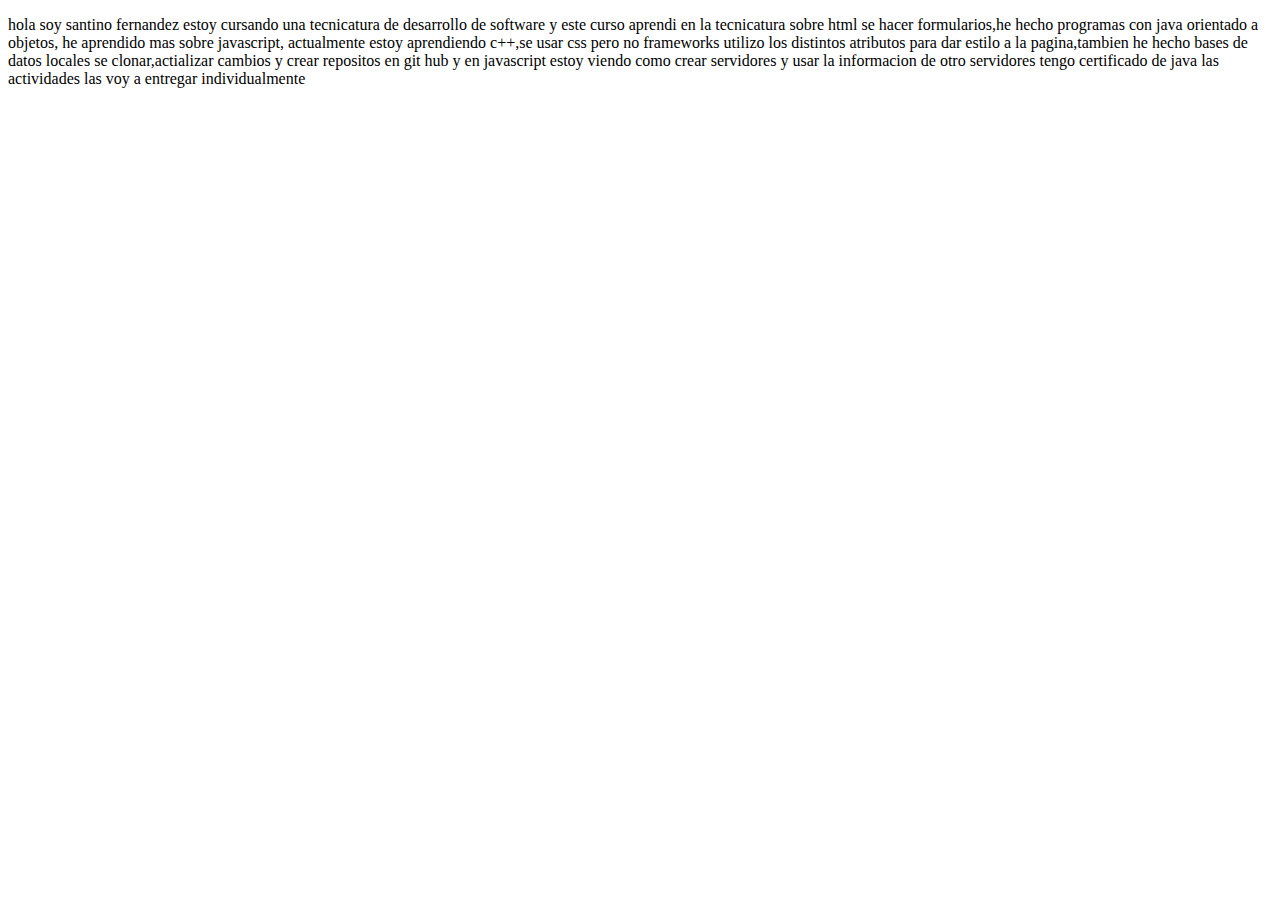
<file: index.html>
<!DOCTYPE html>
<html lang="en">
<head>
    <meta charset="UTF-8">
    <meta name="viewport" content="width=device-width, initial-scale=1.0">
    <title>Document</title>
    
    
</head>
<body>
    <p>
    hola soy santino fernandez estoy cursando una tecnicatura de desarrollo de software
    y este curso aprendi en la tecnicatura sobre html se hacer formularios,he hecho programas
    con java orientado a objetos, he aprendido mas sobre javascript, actualmente estoy aprendiendo
    c++,se usar css pero no frameworks utilizo los distintos atributos para dar estilo a la pagina,tambien he hecho bases
    de datos locales se clonar,actializar cambios y crear repositos en git hub y en javascript estoy viendo como crear servidores y usar la informacion de otro servidores
    tengo certificado de java las actividades las voy a entregar individualmente
    </p>


    <script src="index.js"></script>
    
</body>
</html>
</file>
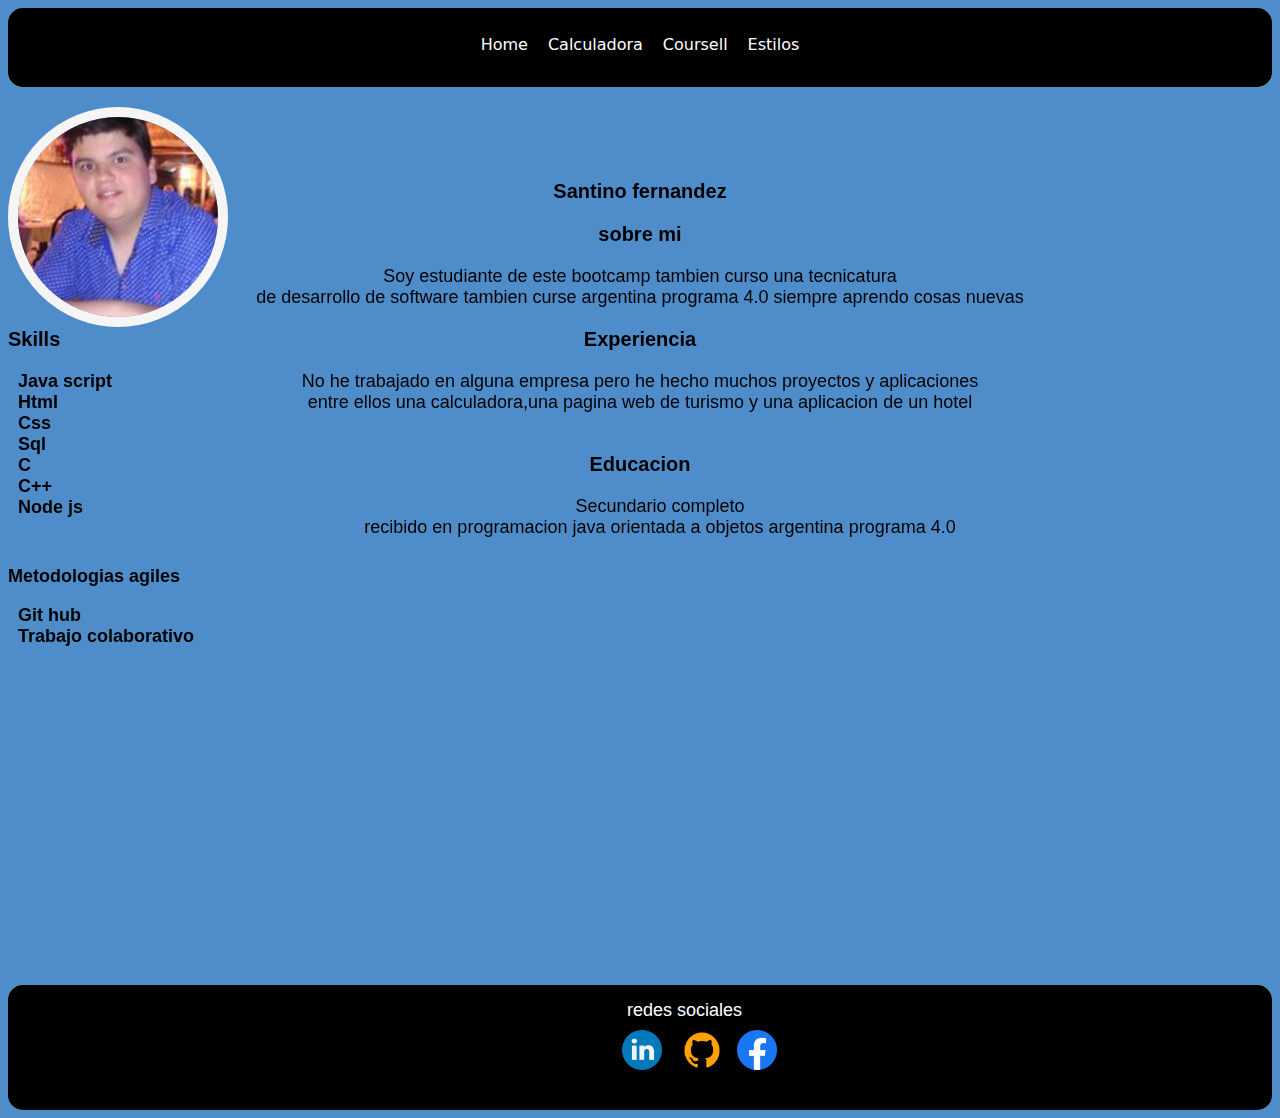
<file: cv/index.html>
<!DOCTYPE html>
<html lang="es">
<head>
    <meta charset="UTF-8">
    <meta name="viewport" content="width=device-width, initial-scale=1.0">
    <title>Cv</title>
    <link rel="stylesheet" href="estlo.css">
</head>
<body>

    <nav id="contenedo">

    <div id="home">
        <a href="index.html" style="text-decoration: none;color:white">Home</a>
    </div>
    <div id="caluladora.E">
        <a href="./paginas/calculadora/calculadora.html"
            style="text-decoration: none; color:white">Calculadora</a>
    </div>
    <div id="coursell.E">
        <a href="./paginas/coursell/coursell.html"
            style="text-decoration: none; color:white">Coursell</a>

    </div>
    <div id="Estilos.E">
        <a href="./paginas/estilos/estilos.html" style="text-decoration: none; color:white">Estilos</a>

    </div>
</nav>
<main>
<div>
    <img id="img1" src="./imagen/img1.jpg" alt="">
</div>
    <div class="inicio">
    <h1>Santino fernandez</h1>
    <h3>sobre mi</h3>
    <p>Soy estudiante de este bootcamp tambien curso  una tecnicatura <br>
        de desarrollo de software tambien curse argentina programa 4.0
        siempre aprendo cosas nuevas
    </p>
</div>

    <div class="experiencia">
    <h3>Experiencia</h3>
    <p>No he trabajado en alguna empresa pero he hecho muchos proyectos y aplicaciones <br>
        entre ellos una calculadora,una pagina web de turismo y una aplicacion de un hotel

    </p>
</div>
    <div class="educacion">
    <h3>Educacion</h3>
    <ol>
        <li>Secundario completo</li>
        <li>recibido en programacion java orientada a objetos argentina programa 4.0</li>
    </ol>
</div>

    <div class="skills">
    <h3>Skills</h3>
    <ol id="skillsL">
    <li>Java script</li>
    <li>Html</li>
    <li>Css</li>
    <li>Sql</li>
    <li>C</li>
    <li>C++</li>
    <li>Node js</li>
</ol>
</div>

<div class="metod">
    <h3>Metodologias agiles</h3>
    <ol id="metodL">
    <li>Git hub</li>
    <li>Trabajo colaborativo</li>
   
</ol>
</div>
</main>
<footer>
    <div class="contf">
        
            <div class="div1"><span>redes sociales</span> 
                <div>
                <span id="l"><a href="https://www.linkedin.com/in/santino-fernandez-91018329a/"><img id="img2" src="./imagen/img2.png" alt=""></a></span><br>
                <span><a href="https://github.com/santinofernandez14?tab=repositories"><img id="img3" src="./imagen/img3.png" alt=""></a></span>
                <span><a href="https://www.facebook.com/santino.fernandez.1650/"><img id="img4" src="./imagen/img4.webp" alt=""></a></span>
            </div>
        </div>
    </div>
</footer>
</body>
</html>
</file>
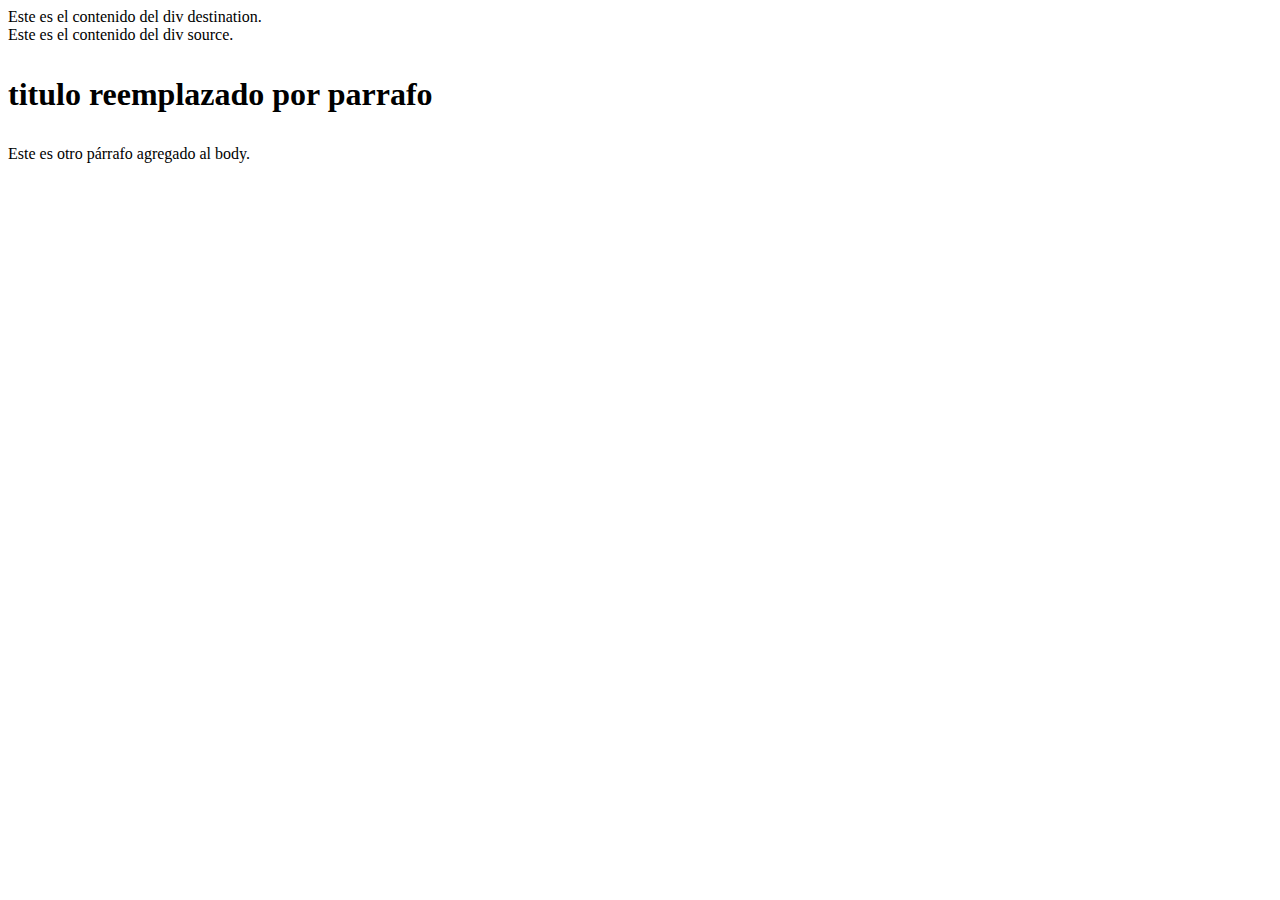
<file: ejercicios/ejercicios.html>
<!DOCTYPE html>
<html lang="en">
<head>
    <meta charset="UTF-8">
    <meta name="viewport" content="width=device-width, initial-scale=1.0">
    <title>Document</title>
</head>
<body>
    <div id="source">Este es el contenido del div source.</div>
    <div id="destination">Este es el contenido del div destination.</div>
    <h1>titulo</h1>
    <script src="app.js"></script>
</body>
</html>
</file>
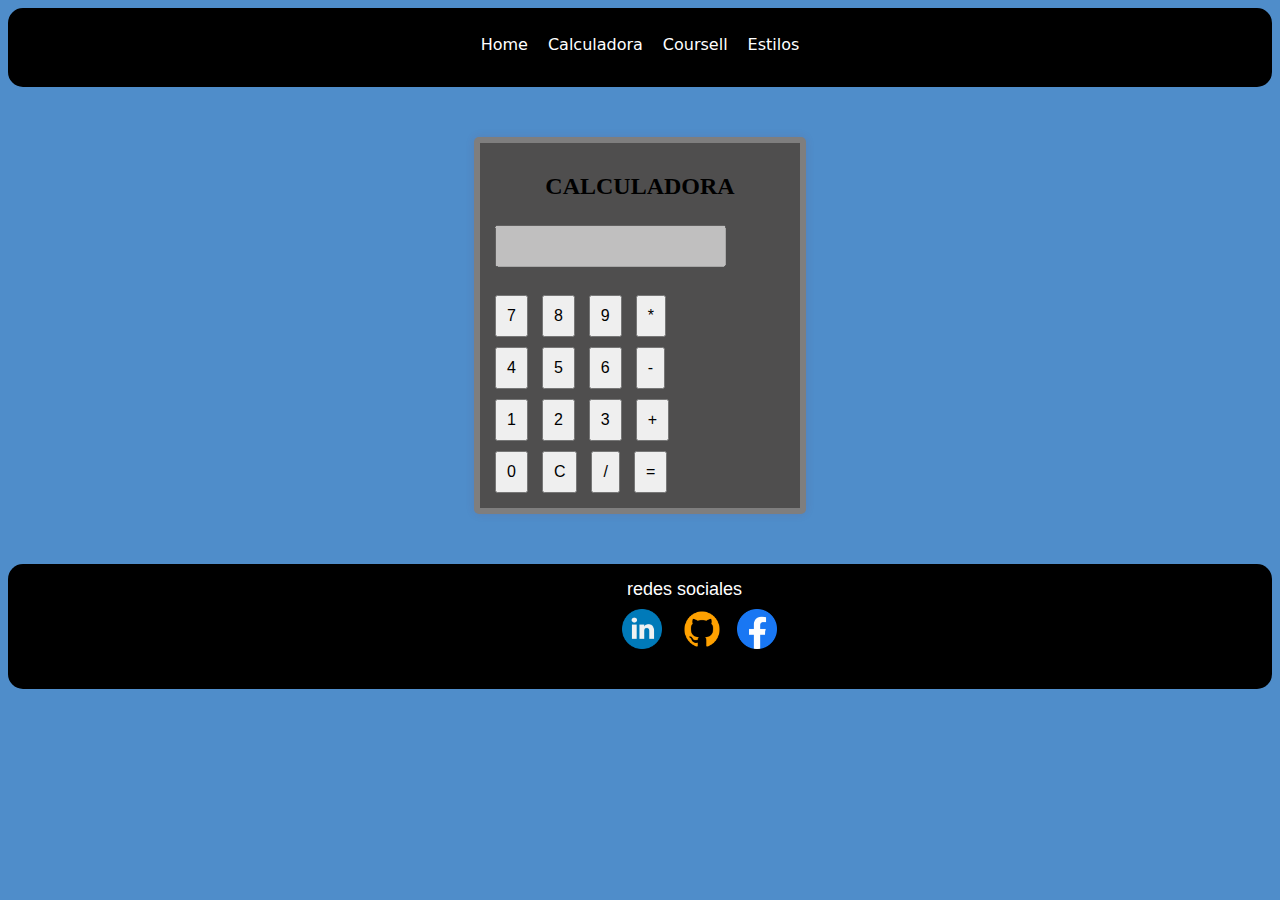
<file: cv/paginas/calculadora/calculadora.html>
<!DOCTYPE html>
<html lang="es">

<head>
    <meta charset="UTF-8">
    <meta name="viewport" content="width=device-width, initial-scale=1.0">
    <title>Calculadora</title>
    <link rel="stylesheet" href="calculadora.css">
    <script src="script.js"></script>
</head>

<body>
    <nav id="contenedo">

        <div id="home">
            <a href="../../index.html" style="text-decoration: none;color:white">Home</a>
        </div>
        <div id="calculadora.E">
            <a href="./calculadora.html"
                style="text-decoration: none; color:white">Calculadora</a>
        </div>
        <div id="coursell.E">
            <a href="../coursell/coursell.html"
                style="text-decoration: none; color:white">Coursell</a>
    
        </div>
        <div id="estilos.E">
            <a href="../estilos/estilos.html" style="text-decoration: none; color:white">Estilos</a>
    
        </div>
    </nav>

    <!-- 10) Realiza una página que implemente una calculadora aritmética. -->
    <main>
    <div id="calculadora">
        <h2>CALCULADORA</h2>
        <input type="text" id="caja" disabled>
        <br>
        <br>
        <button onclick="agregarCaracter('7')">7</button>
        <button onclick="agregarCaracter('8')">8</button>
        <button onclick="agregarCaracter('9')">9</button>
        <button onclick="agregarCaracter('*')">*</button>
        <br>
        <button onclick="agregarCaracter('4')">4</button>
        <button onclick="agregarCaracter('5')">5</button>
        <button onclick="agregarCaracter('6')">6</button>
        <button onclick="agregarCaracter('-')">-</button>
        <br>
        <button onclick="agregarCaracter('1')">1</button>
        <button onclick="agregarCaracter('2')">2</button>
        <button onclick="agregarCaracter('3')">3</button>
        <button onclick="agregarCaracter('+')">+</button>
        <br>
        <button id="cero" onclick="agregarCaracter('0')">0</button>
        <button id="borrar" onclick="limpiar()">C</button>
        <button id="dividir" onclick="agregarCaracter('/')">/</button>
        <button id="igual" onclick="calcular()">=</button>
    </div>
</main>

<footer>
    <div class="contf">
        
            <div class="div1"><span>redes sociales</span> 
                <div>
                <span id="l"><a href="https://www.linkedin.com/in/santino-fernandez-91018329a/"><img id="img2" src="../../imagen/img2.png" alt=""></a></span><br>
                <span><a href="https://github.com/santinofernandez14?tab=repositories"><img id="img3" src="../../imagen/img3.png" alt=""></a></span>
                <span><a href="https://www.facebook.com/santino.fernandez.1650/"><img id="img4" src="../../imagen/img4.webp" alt=""></a></span>
            </div>
        </div>
    </div>
</footer>
</body>

</html>
</file>
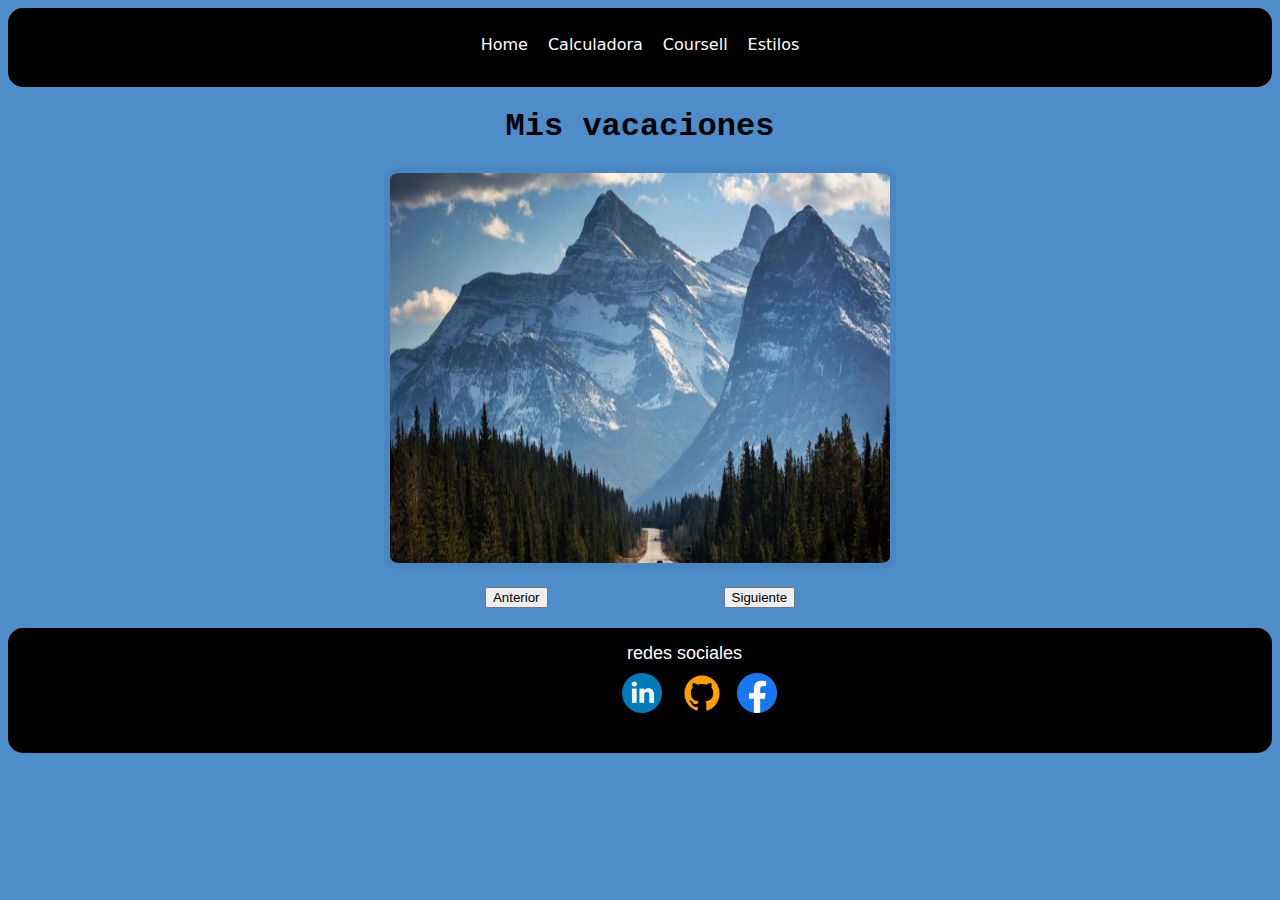
<file: cv/paginas/coursell/coursell.html>
<!DOCTYPE html>
<html lang="es">

<head>
    <meta charset="UTF-8">
    <meta name="viewport" content="width=device-width, initial-scale=1.0">
    <title>Coursell</title>
    <link rel="stylesheet" href="coursell.css">
    <script src="script.js"></script>
</head>

<body>

    <nav id="contenedo">

        <div id="home">
            <a href="../../index.html" style="text-decoration: none;color:white">Home</a>
        </div>
        <div id="calculadora.E">
            <a href="../calculadora/calculadora.html"
                style="text-decoration: none; color:white">Calculadora</a>
        </div>
        <div id="coursell.E">
            <a href="./coursell.html"
                style="text-decoration: none; color:white">Coursell</a>
    
        </div>
        <div id="estilos.E">
            <a href="../estilos/estilos.html" style="text-decoration: none; color:white">Estilos</a>
    
        </div>
    </nav>
    
    <main>
    <h1>Mis vacaciones</h1>
    <div id="contenedor">
        <img id="contIMG" src="img01.jpeg"></img>
        <br>
    </div>
    <br>
    <div id="contB">
        <button name="anterior"
            onclick="anterior()">Anterior</button>&nbsp;&nbsp;&nbsp;&nbsp;&nbsp;&nbsp;&nbsp;&nbsp;&nbsp;&nbsp;&nbsp;&nbsp;&nbsp;&nbsp;&nbsp;&nbsp;&nbsp;&nbsp;&nbsp;&nbsp;&nbsp;&nbsp;&nbsp;&nbsp;&nbsp;&nbsp;&nbsp;&nbsp;&nbsp;&nbsp;&nbsp;&nbsp;&nbsp;&nbsp;&nbsp;&nbsp;&nbsp;&nbsp;&nbsp;&nbsp;&nbsp;&nbsp;&nbsp;&nbsp;<button
            name="siguiente" onclick="siguiente()">Siguiente</button>
    </div>
</main>

<footer>
    <div class="contf">
        
            <div class="div1"><span>redes sociales</span> 
                <div>
                <span id="l"><a href="https://www.linkedin.com/in/santino-fernandez-91018329a/"><img id="img2" src="../../imagen/img2.png" alt=""></a></span><br>
                <span><a href="https://github.com/santinofernandez14?tab=repositories"><img id="img3" src="../../imagen/img3.png" alt=""></a></span>
                <span><a href="https://www.facebook.com/santino.fernandez.1650/"><img id="img4" src="../../imagen/img4.webp" alt=""></a></span>
            </div>
        </div>
    </div>
</footer>
</body>

</html>
</file>
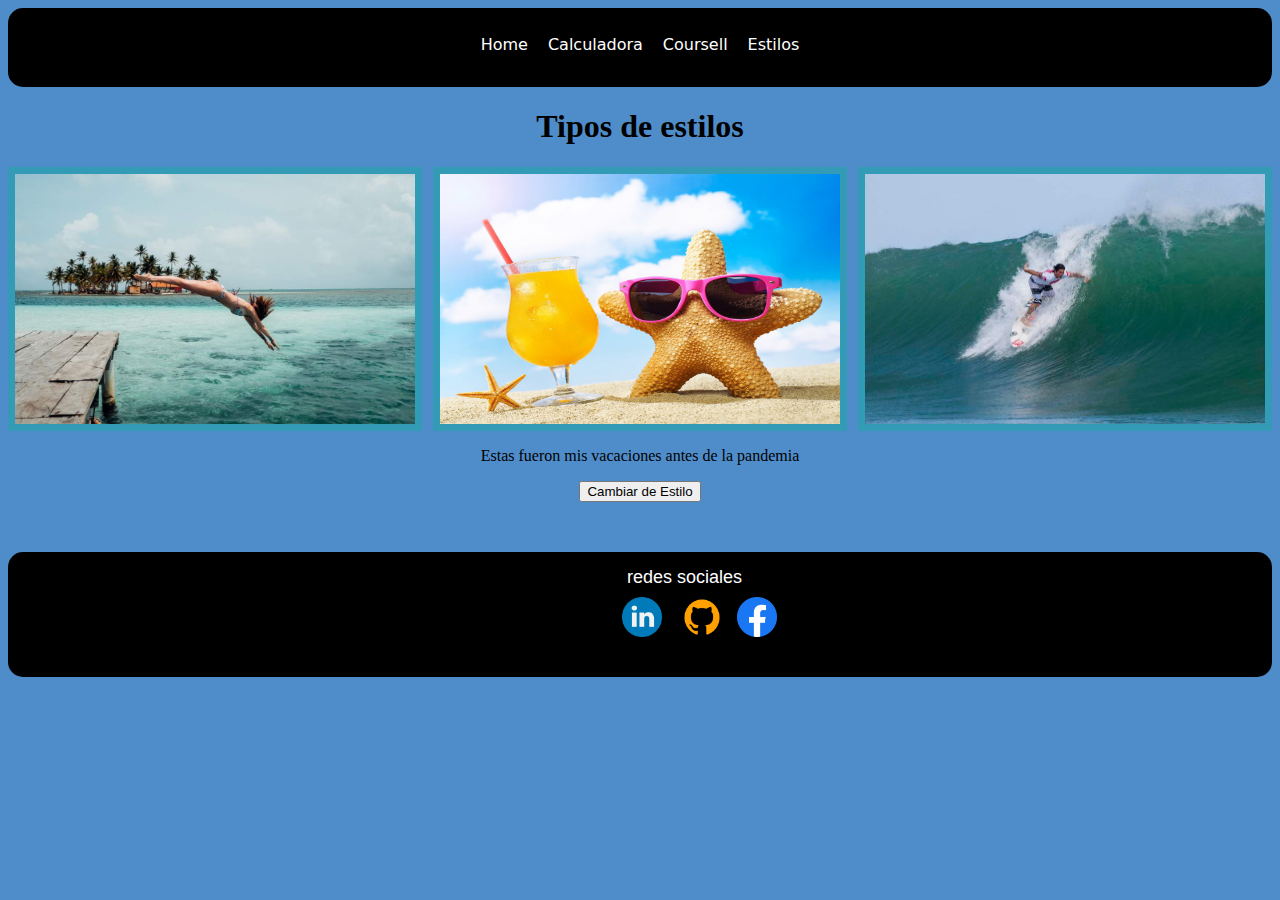
<file: cv/paginas/estilos/estilos.html>
<!DOCTYPE html>
<html lang="en">

<head>
    <meta charset="UTF-8">
    <meta name="viewport" content="width=device-width, initial-scale=1.0">
    <title>Estilos</title>
    <link rel="stylesheet" href="estilos.css">
    <script src="script.js"></script>

    

</head>

<body id="cuerpo">
    <nav id="contenedo">

        <div id="home">
            <a href="../../index.html" style="text-decoration: none;color:white">Home</a>
        </div>
        <div id="calculadora.E">
            <a href="../calculadora/calculadora.html"
                style="text-decoration: none; color:white">Calculadora</a>
        </div>
        <div id="coursell.E">
            <a href="../coursell/coursell.html"
                style="text-decoration: none; color:white">Coursell</a>
    
        </div>
        <div id="estilos.E">
            <a href="./estilos.html" style="text-decoration: none; color:white">Estilos</a>
    
        </div>
    </nav>

    <H1 id="texto">Tipos de estilos</H1>
    <div class="imagenes">
        <img src="img01.png" width="400px" height="250px"
            style="border: 7px solid rgb(51, 155, 181); margin-right: 4px;">
        <img src="img02.png" width="400px" height="250px"
            style="border: 7px solid rgb(51, 155, 181); margin-right: 4px;">
        <img src="img03.png" width="400px" height="250px" style="border: 7px solid rgb(51, 155, 181);">
    </div>

    <p id="parrafo">Estas fueron mis vacaciones antes de la pandemia</p>
    <div id="boton">
        <button id="cambiar" onclick="principal()">Cambiar de Estilo</button>
    </div>

    <footer>
        <div class="contf">
            
                <div class="div1"><span>redes sociales</span> 
                    <div>
                    <span id="l"><a href="https://www.linkedin.com/in/santino-fernandez-91018329a/"><img id="img2" src="../../imagen/img2.png" alt=""></a></span><br>
                    <span><a href="https://github.com/santinofernandez14?tab=repositories"><img id="img3" src="../../imagen/img3.png" alt=""></a></span>
                    <span><a href="https://www.facebook.com/santino.fernandez.1650/"><img id="img4" src="../../imagen/img4.webp" alt=""></a></span>
                </div>
            </div>
        </div>
    </footer>
</body>

</html>
</file>
<file: cv/estlo.css>
body{
    background-color: rgb(79, 141, 202)
}

.inicio h1{
    text-align: center;
    font-family: Arial, Helvetica, sans-serif;
    font-size: 20px;
    position: relative;
    bottom: 140px;
}
.inicio h3{
    text-align: center;
    font-family: Arial, Helvetica, sans-serif;
    font-size: 20px;
    position: relative;
    bottom: 140px;
}
.inicio p{
    text-align: center;
    font-family: Arial, Helvetica, sans-serif;
    font-size: 18px;
    position: relative;
    bottom: 140px;
}

.experiencia h3{
    text-align: center;
    font-family: Arial, Helvetica, sans-serif;
    font-size: 20px;
    position: relative;
    bottom: 140px;
}
.experiencia p{
    text-align: center;
    font-family: Arial, Helvetica, sans-serif;
    font-size: 18px;
    position: relative;
    bottom: 140px;
}


.educacion h3{
    text-align: center;
    font-family: Arial, Helvetica, sans-serif;
    font-size: 20px;
    position: relative;
    bottom: 120px;
    font-weight: bold;
}
ol{
    list-style-type: none;
}
.educacion ol{
    text-align: center;
    font-family: Arial, Helvetica, sans-serif;
    font-size: 18px;
    position: relative;
    bottom: 120px;
    
}

#img1{
    display: flex;
    position: relative;
    top: 20px;
    width: 200px;
    height: 200px;
    border-radius: 50%;
    border: 10px solid whitesmoke;

}

.skills{
    position: relative;
    bottom: 350px;
}

#skillsL{
    position: relative;
    right: 30px;
    font-family: Arial, Helvetica, sans-serif;
    font-size: 18px;
    font-weight: bold;
}

.metod{
    position: relative;
    bottom: 320px;
}

.metod h3{
    font-family: Arial, Helvetica, sans-serif;
    font-size: 18px;
    font-weight: bold;
}

#metodL{
    position: relative;
    right: 30px;
    font-family: Arial, Helvetica, sans-serif;
    font-size: 18px;
    font-weight: bold;
}

.skills h3{
    font-family: Arial, Helvetica, sans-serif;
    font-size: 20px;
}

#contenedo {
    display: flex;
    justify-content: center;
    position: -webkit-sticky;
    position: sticky;
    top: 0;
    height: 55px;
    border: solid 2px black;
    border-radius: 15px;
    background-color: black;
    padding-top: 10px;
    padding-bottom: 10px;
}

a {
    font-family: "Pathway Extreme", system-ui, -apple-system, "Segoe UI", Roboto, Ubuntu, Cantarell,
        "Noto Sans", sans-serif, BlinkMacSystemFont, "Segoe UI", Roboto, Oxygen-Sans, Ubuntu, Cantarell,
        "Helvetica Neue", sans-serif;
}

#contenedo>div {
    text-align: center;
    color: #49362e;
    border: 1px solid rgb(173, 146, 140)(46, 46, 47);
    background-color: rgb(173, 146, 140)(53, 53, 54);
    padding-top: 15px;
    padding-left: 10px;
    padding-right: 10px;
    /*border-radius: 10px;*/
}

.contf {
    background-color: black;
    padding: 20px;
    font-size: 14px;
    padding-top: 15px;
    padding-left: 10px;
    padding-right: 10px;
    border-radius: 15px;
   
}

.div1 {
    display: flex;
    margin-left: 14%;
    color: white;
    justify-content: center;
    font-family: Arial, Helvetica, sans-serif;
    font-size: 18px;
   
}



#img2{
    width: 40px;
    height: 40px;
   position: relative;
   right: 120px;
   position: relative;
   top: 30px;

}

#img3{
    width: 40px;
    height: 40px;
   
   position: relative;
   bottom: 15px;
   right: 60px;
   

}

#img4{
    width: 40px;
    height: 40px;
   position: relative;
   bottom: 15px;
   right: 50px;
   

}
</file>
<file: cv/paginas/calculadora/calculadora.css>
body{
    background-color: rgb(79, 141, 202)
}

#calculadora {
    width: 300px;
    margin: 50px auto;
    padding: 10px;
    background-color: rgb(79, 78, 78);
    border: 6px solid rgba(239, 239, 239, 0.3);
    border-radius: 5px;
    box-shadow: 0 0 10px rgba(168, 20, 20, 0.1);
}

input,
button {
    margin: 5px;
    padding: 10px;
    font-size: 16px;
}

#borrar {
    margin-top: left;
}

h2 {
    text-align: center;
}


#contenedo {
    display: flex;
    justify-content: center;
    position: -webkit-sticky;
    position: sticky;
    top: 0;
    height: 55px;
    border: solid 2px black;
    border-radius: 15px;
    background-color: black;
    padding-top: 10px;
    padding-bottom: 10px;
}

a {
    font-family: "Pathway Extreme", system-ui, -apple-system, "Segoe UI", Roboto, Ubuntu, Cantarell,
        "Noto Sans", sans-serif, BlinkMacSystemFont, "Segoe UI", Roboto, Oxygen-Sans, Ubuntu, Cantarell,
        "Helvetica Neue", sans-serif;
}

#contenedo>div {
    text-align: center;
    color: #49362e;
    border: 1px solid rgb(173, 146, 140)(46, 46, 47);
    background-color: rgb(173, 146, 140)(53, 53, 54);
    padding-top: 15px;
    padding-left: 10px;
    padding-right: 10px;
    /*border-radius: 10px;*/
}

.contf {
    background-color: black;
    padding: 20px;
    font-size: 14px;
    padding-top: 15px;
    padding-left: 10px;
    padding-right: 10px;
    border-radius: 15px;
}

.div1 {
    display: flex;
    margin-left: 14%;
    color: white;
    justify-content: center;
    font-family: Arial, Helvetica, sans-serif;
    font-size: 18px;
   
}



#img2{
    width: 40px;
    height: 40px;
   position: relative;
   right: 120px;
   position: relative;
   top: 30px;

}

#img3{
    width: 40px;
    height: 40px;
   
   position: relative;
   bottom: 15px;
   right: 60px;
   

}

#img4{
    width: 40px;
    height: 40px;
   position: relative;
   bottom: 15px;
   right: 50px;
   

}
</file>
<file: cv/paginas/coursell/coursell.css>
body{
    background-color: rgb(79, 141, 202)
}


#contenedor {
    justify-content: center;
    display: flex;

}

#contIMG {
    width: 500px;
    height: 390px;
    border: solid 6px rgb(74, 134, 194);
    border-radius: 3%;
}

#contB {
    display: flex;
    justify-content: center;
}

h1 {
    text-align: center;
    font-family: 'Courier New', Courier, monospace;
    color: black
}

#contenedo {
    display: flex;
    justify-content: center;
    position: -webkit-sticky;
    position: sticky;
    top: 0;
    height: 55px;
    border: solid 2px black;
    border-radius: 15px;
    background-color: black;
    padding-top: 10px;
    padding-bottom: 10px;
}

a {
    font-family: "Pathway Extreme", system-ui, -apple-system, "Segoe UI", Roboto, Ubuntu, Cantarell,
        "Noto Sans", sans-serif, BlinkMacSystemFont, "Segoe UI", Roboto, Oxygen-Sans, Ubuntu, Cantarell,
        "Helvetica Neue", sans-serif;
}

#contenedo>div {
    text-align: center;
    color: #49362e;
    border: 1px solid rgb(173, 146, 140)(46, 46, 47);
    background-color: rgb(173, 146, 140)(53, 53, 54);
    padding-top: 15px;
    padding-left: 10px;
    padding-right: 10px;
    /*border-radius: 10px;*/
}

.contf {
    background-color: black;
    padding: 20px;
    font-size: 14px;
    padding-top: 15px;
    padding-left: 10px;
    padding-right: 10px;
    border-radius: 15px;
    position: relative;
    top: 20px;
}

.div1 {
    display: flex;
    margin-left: 14%;
    color: white;
    justify-content: center;
    font-family: Arial, Helvetica, sans-serif;
    font-size: 18px;
   
}



#img2{
    width: 40px;
    height: 40px;
   position: relative;
   right: 120px;
   position: relative;
   top: 30px;

}

#img3{
    width: 40px;
    height: 40px;
   
   position: relative;
   bottom: 15px;
   right: 60px;
   

}

#img4{
    width: 40px;
    height: 40px;
   position: relative;
   bottom: 15px;
   right: 50px;
   

}
</file>
<file: cv/paginas/estilos/estilos.css>
h1{
    text-align: center;
}
.imagenes{
    display: flex;
    justify-content: center;
    justify-content: space-between;   
}

p{
    text-align: center;
}

#cambiar{
    display: flex;
    justify-content: center;
}

body{
    background-color: rgb(79, 141, 202);
}

#boton{
    display: flex;
    justify-content: center;
}


#contenedo {
    display: flex;
    justify-content: center;
    position: -webkit-sticky;
    position: sticky;
    top: 0;
    height: 55px;
    border: solid 2px black;
    border-radius: 15px;
    background-color: black;
    padding-top: 10px;
    padding-bottom: 10px;
}

a {
    font-family: "Pathway Extreme", system-ui, -apple-system, "Segoe UI", Roboto, Ubuntu, Cantarell,
        "Noto Sans", sans-serif, BlinkMacSystemFont, "Segoe UI", Roboto, Oxygen-Sans, Ubuntu, Cantarell,
        "Helvetica Neue", sans-serif;
}

#contenedo>div {
    text-align: center;
    color: #49362e;
    border: 1px solid rgb(173, 146, 140)(46, 46, 47);
    background-color: rgb(173, 146, 140)(53, 53, 54);
    padding-top: 15px;
    padding-left: 10px;
    padding-right: 10px;
    /*border-radius: 10px;*/
}

.contf {
    background-color: black;
    padding: 20px;
    font-size: 14px;
    padding-top: 15px;
    padding-left: 10px;
    padding-right: 10px;
    border-radius: 15px;
    position: relative;
    top: 50px;
}

.div1 {
    display: flex;
    margin-left: 14%;
    color: white;
    justify-content: center;
    font-family: Arial, Helvetica, sans-serif;
    font-size: 18px;
   
}



#img2{
    width: 40px;
    height: 40px;
   position: relative;
   right: 120px;
   position: relative;
   top: 30px;

}

#img3{
    width: 40px;
    height: 40px;
   
   position: relative;
   bottom: 15px;
   right: 60px;
   

}

#img4{
    width: 40px;
    height: 40px;
   position: relative;
   bottom: 15px;
   right: 50px;
   

}
</file>
